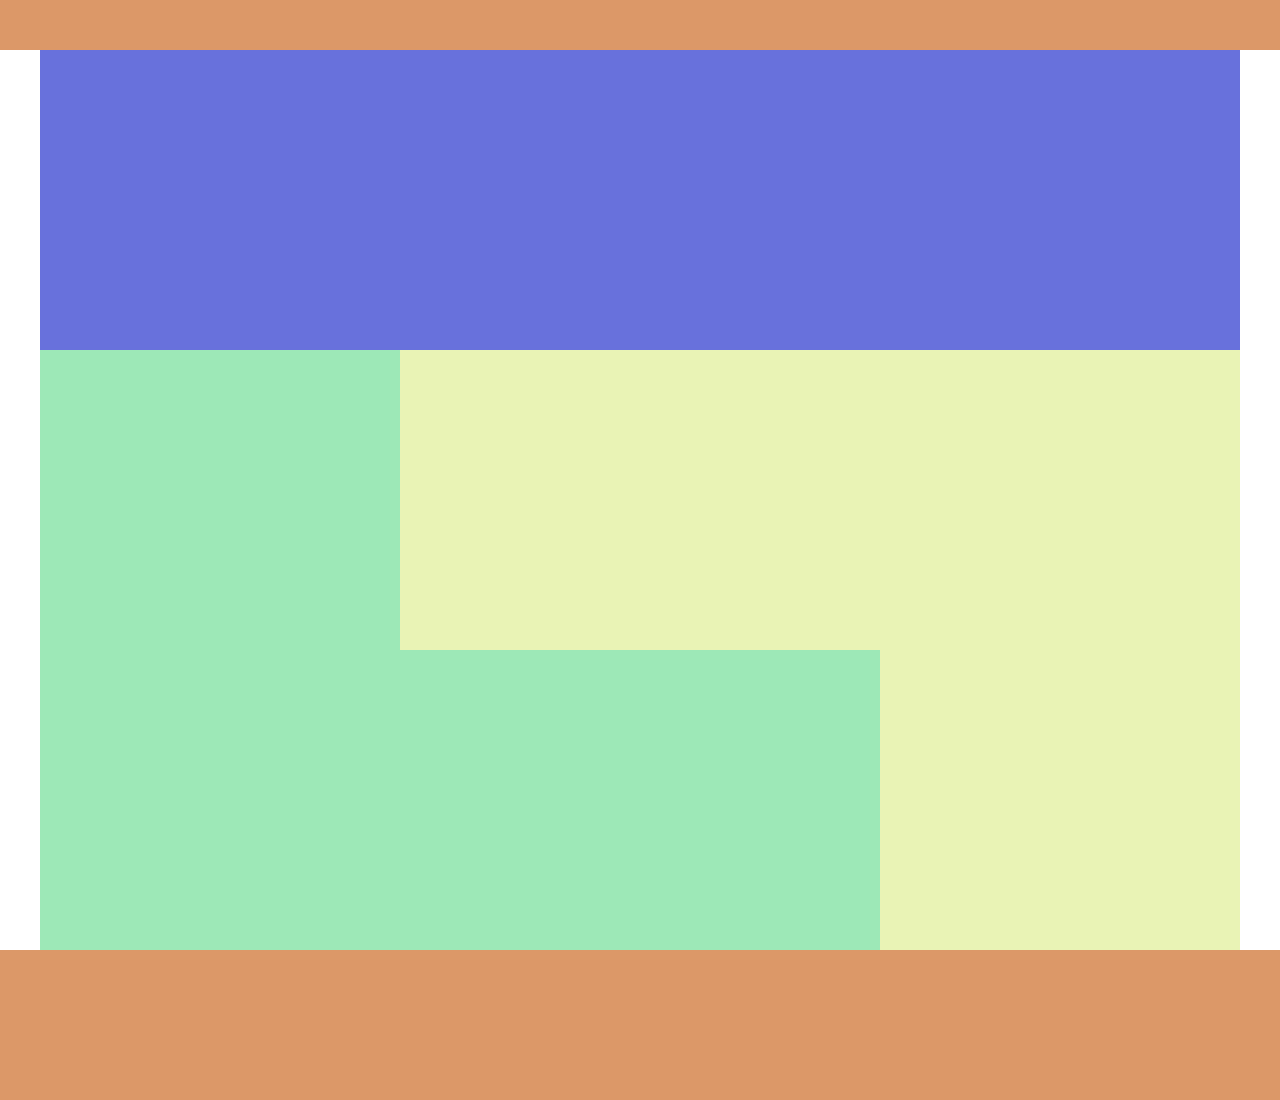
<file: mobileFirst/index.html>
<!DOCTYPE html>
<html lang='fr'>
    <head>
        <meta charset="utf-8">
        <meta name="viewport" content="width=device-width, initial-scale=1, shrink-to-fit=no">
        <link rel="stylesheet" href="style.css">
    </head>
    <body>
        <div class="header1 bg-orange">
            <div class="inner"></div>
        </div>
        <div class="header2">
            <div class="inner bg-blue"></div>
        </div>
        <div class="container1">
            <div class="inner">
                <div class="form bg-green"></div>
                <div class="image1 bg-yellow"></div>
            </div>
        </div>
        <div class="container2">
            <div class="inner">
                <div class="texte1 bg-green"></div>
                <div class="image2 bg-yellow"></div>
            </div>
        </div>
        <div class="footer bg-orange">
        </div>
    </body>
</html>
</file>
<file: mobileFirst/style.css>
*{
    box-sizing: border-box;
}

body{
    margin:0;
    padding:0;
}

.bg-orange{
    background-color:#dc9868;
}

.bg-blue{
    background-color:#6871dc;
}

.bg-yellow{
    background-color:#e9f3b5;
}

.bg-green{
    background-color:#68dc91a6;
}

.header1{
    width:100%;
    height:50px;
}

.header2 .inner{
    height:300px;
}

.form, .texte1, .image1, .image2{
    width:100%;
    height:300px;
}

.footer{
    clear:both;
    width:100%;
    height:150px;
}

.inner{
    width:100%;
}

@media (min-width:768px){
    .inner{
        width:768px;
        margin:0 auto;
    }

    .form{
        /*display:inline-block;*/
        float:left;
        width:30%;
    }
    .image1{
        /*display:inline-block;*/
        float:left;
        width:70%;
    }

    .texte1{
        /*display:inline-block;*/
        float:left;
        width:70%;
    }

    .image2{
        /*display:inline-block;*/
        float:left;
        width:30%;
    }
}

@media (min-width:1200px){
    .inner{
        width:1200px;
    }
}
</file>
